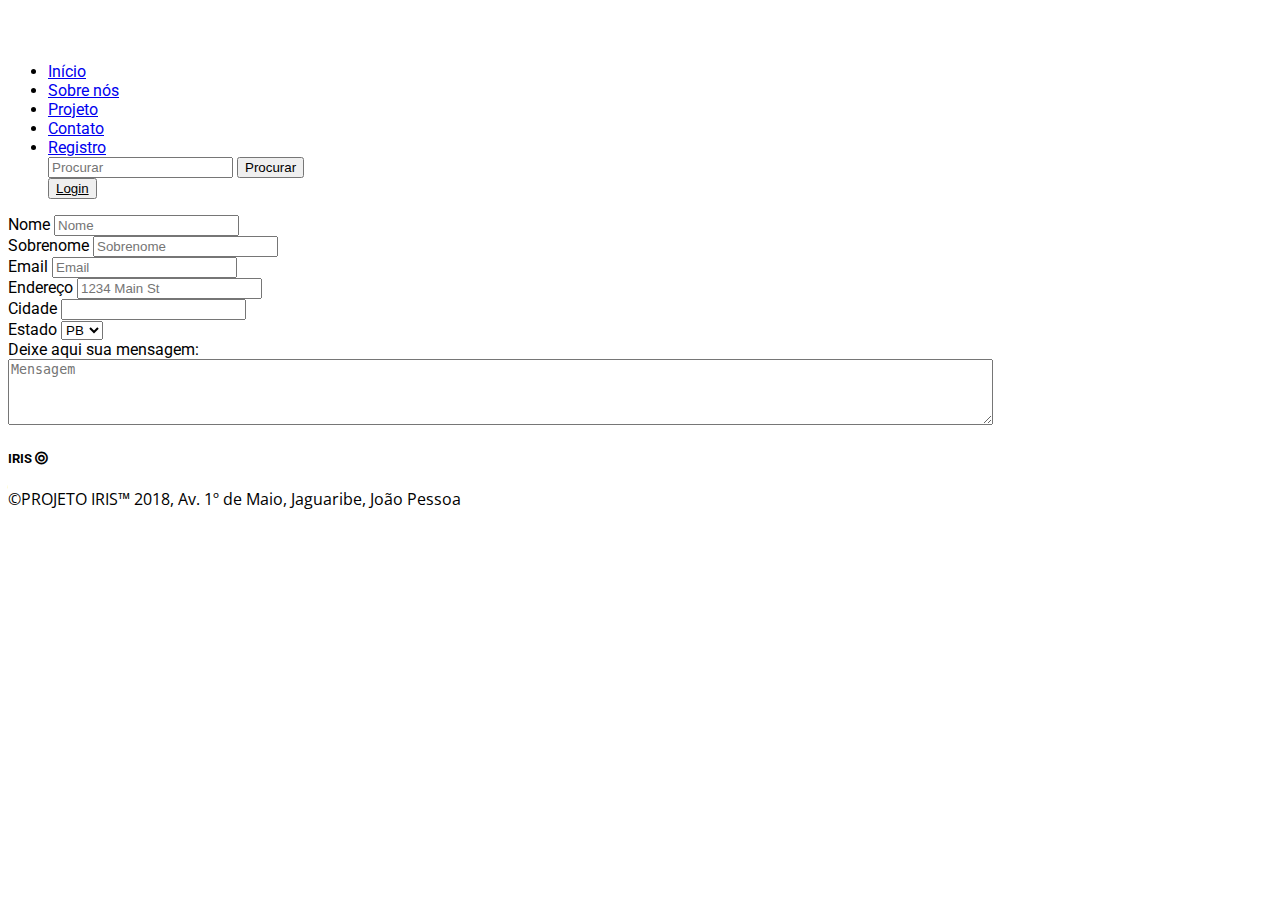
<file: contato.html>
<!doctype html>
<html lang="en">

<head>
    <!-- Required meta tags -->
    <meta charset="utf-8">
    <meta name="viewport" content="width=device-width, initial-scale=1, shrink-to-fit=no">

    <!-- Bootstrap CSS -->
    <link rel="stylesheet" href="https://stackpath.bootstrapcdn.com/bootstrap/4.1.3/css/bootstrap.min.css" integrity="sha384-MCw98/SFnGE8fJT3GXwEOngsV7Zt27NXFoaoApmYm81iuXoPkFOJwJ8ERdknLPMO"
        crossorigin="anonymous">
    <link href="https://fonts.googleapis.com/css?family=Open+Sans:400,700|Roboto:400,700" rel="stylesheet">
    <link href="css/index.css" rel="stylesheet">
    <link rel="stylesheet" href="https://use.fontawesome.com/releases/v5.3.1/css/all.css">
    <title>Entre em Contato - IRIS</title>
</head>

<body>

    <nav class="navbar navbar-expand-md navbar-dark bg-dark">
        <span class="nav-tittle"><strong> <i class="fas fa-bullseye text-success"></i> IRIS </strong> <br>Irrigação
            Residencial</span>
        
        <div class="container mr-0">

            <div class="collapse navbar-collapse" id="navbarSupportedContent">
                <ul class="navbar-nav flex-row ml-md-auto d-none d-md-flex">
                    <li class="nav-item">
                        <a class="nav-link" href="./index.html"><span>Início</span></a>
                    </li>
                    <li class="nav-item">
                        <a class="nav-link" href="./equipe.html"><span>Sobre nós</span></a>
                    </li>
                    <li class="nav-item">
                        <a class="nav-link" href="./projetos.html"><span>Projeto</span></a>
                    </li>
                    <li class="nav-item active">
                        <a class="nav-link" href="./contato.html"><span>Contato</span></a>
                    </li>
                    <li class="nav-item">
                        <a class="nav-link" href="./registro.html"><span>Registro</span></a>
                    </li>
                    <form class="form-inline">
                        <input class="form-control mr-sm-2" type="search" placeholder="Procurar" aria-label="Search">
                        <button class="btn btn-outline-success my-2 my-sm-0" type="submit">Procurar</button>
                    </form>
                    <form class="form-inline ml-2">
                        <button class="btn btn-outline-success my-2 my-sm-0" type="submit" id="btnlogin"><a href="./dashboard.html" style="color:inherit">Login</a> </button>
                   </form>
                </ul>
            </div>

        </div>
    </nav>
    
    <div class="container m-5 bordered">
        <form>

            <div class="form-row">
                <div class="form-group col-md-6">
                    <label for="inputname">Nome</label>
                    <input type="text" class="form-control" id="inputname" placeholder="Nome">
                </div>
                <div class="form-group col-md-6">
                    <label for="inputsobrenome">Sobrenome</label>
                    <input type="password" class="form-control" id="inputsobrenome" placeholder="Sobrenome">
                </div>
            </div>

            <div class="form-row">
                <div class="form-group col-md-6">
                    <label for="inputEmail">Email</label>
                    <input type="email" class="form-control" id="inputEmail" placeholder="Email">
                </div>
            </div>
            <div class="form-group">
                <label for="inputAddress">Endereço</label>
                <input type="text" class="form-control" id="inputAddress" placeholder="1234 Main St">
            </div>

            <div class="form-row">
                <div class="form-group col-md-6">
                    <label for="inputCity">Cidade</label>
                    <input type="text" class="form-control" id="inputCity">
                </div>
                <div class="form-group col-md-4">
                    <label for="inputState">Estado</label>
                    <select id="inputState" class="form-control">
                        <option selected>PB</option>
                        <option>PE</option>
                        <option>RN</option>
                    </select>
                </div>
                <div class="form-row">
                    <div class="form-group col-md-4">
                        <label for="inputmsg">Deixe aqui sua mensagem:</label>
                    </div>
                    <div class="form-group md-4">
                        <textarea name="msg" rows="4" cols="120" id="inputmsg" placeholder="Mensagem"></textarea>
                    </div>
                </div>
            </div>
        </form>
    </div>

    <footer>

        <div class="card text-center bg-dark rounded-0">
            <div class="row-full bg-black p-2">
                <div class="card-header p-2">
                    <h5 class="text-white">IRIS <i class="fas fa-bullseye text-success"></i></h5>
                </div>
                <div class="card-body p-3">
                    <p class="card-text text-white">&copy;PROJETO IRIS&trade; 2018, Av. 1º de Maio, Jaguaribe, João
                        Pessoa </p>
                </div>
            </div>
        </div>
        </div>
    </footer>

    <!-- Optional JavaScript -->
    <!-- jQuery first, then Popper.js, then Bootstrap JS -->
    <script src="https://code.jquery.com/jquery-3.3.1.slim.min.js" integrity="sha384-q8i/X+965DzO0rT7abK41JStQIAqVgRVzpbzo5smXKp4YfRvH+8abtTE1Pi6jizo"
        crossorigin="anonymous"></script>
    <script src="https://cdnjs.cloudflare.com/ajax/libs/popper.js/1.14.3/umd/popper.min.js" integrity="sha384-ZMP7rVo3mIykV+2+9J3UJ46jBk0WLaUAdn689aCwoqbBJiSnjAK/l8WvCWPIPm49"
        crossorigin="anonymous"></script>
    <script src="https://stackpath.bootstrapcdn.com/bootstrap/4.1.3/js/bootstrap.min.js" integrity="sha384-ChfqqxuZUCnJSK3+MXmPNIyE6ZbWh2IMqE241rYiqJxyMiZ6OW/JmZQ5stwEULTy"
        crossorigin="anonymous"></script>
</body>

</html>
</file>
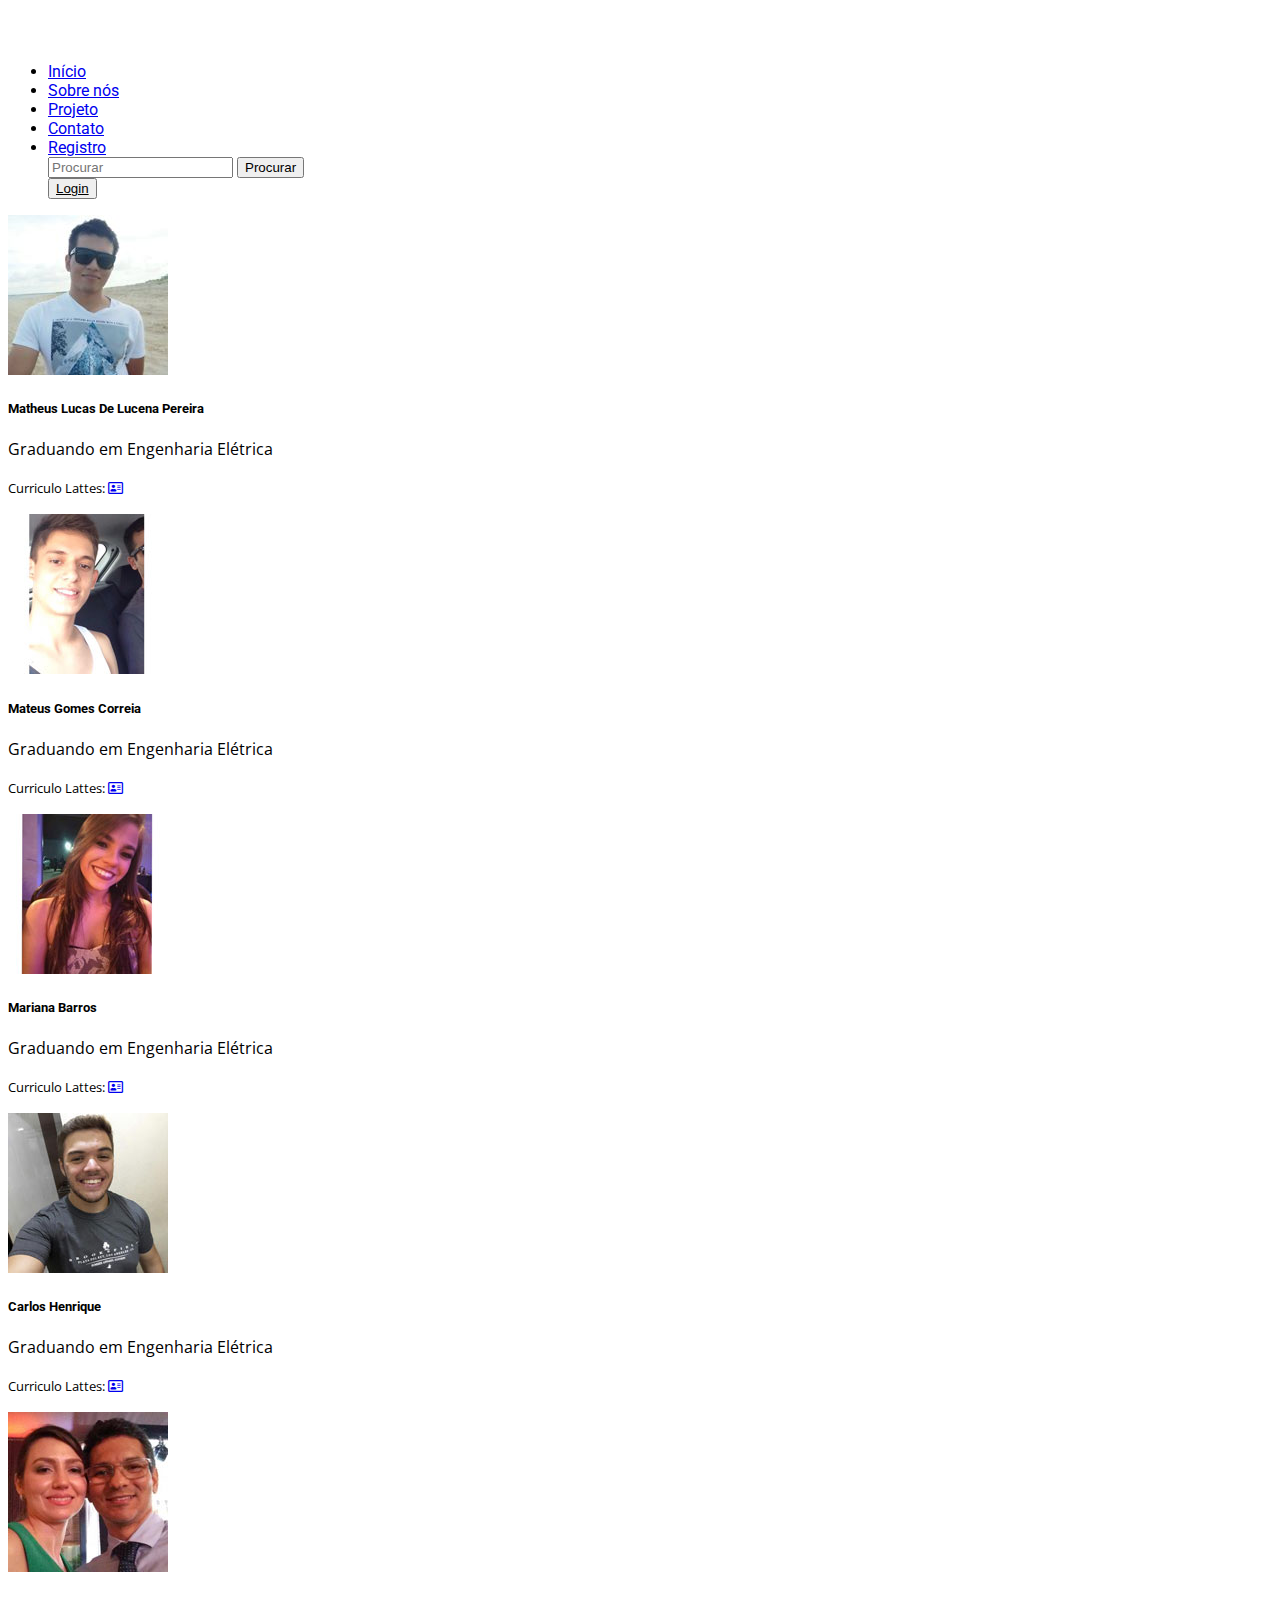
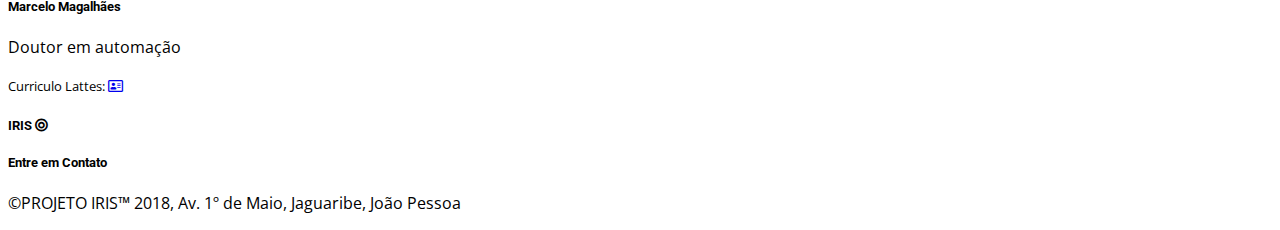
<file: equipe.html>
<!doctype html>
<html lang="en">

<head>
  <!-- Required meta tags -->
  <meta charset="utf-8">
  <meta name="viewport" content="width=device-width, initial-scale=1, shrink-to-fit=no">

  <!-- Bootstrap CSS -->
  <link rel="stylesheet" href="https://stackpath.bootstrapcdn.com/bootstrap/4.1.3/css/bootstrap.min.css" integrity="sha384-MCw98/SFnGE8fJT3GXwEOngsV7Zt27NXFoaoApmYm81iuXoPkFOJwJ8ERdknLPMO"
    crossorigin="anonymous">
  <link href="https://fonts.googleapis.com/css?family=Open+Sans:400,700|Roboto:400,700" rel="stylesheet">
  <link href="css/index.css" rel="stylesheet">
  <link rel="stylesheet" href="https://use.fontawesome.com/releases/v5.3.1/css/all.css">
  <title>IRIS</title>
</head>

<body>

  <nav class="navbar navbar-expand-md navbar-dark bg-dark">

    <span class="nav-tittle"><strong> <i class="fas fa-bullseye text-success"></i> IRIS </strong> <br>Irrigação
      Residencial</span>
  

    <div class="container mr-0">

      <div class="collapse navbar-collapse" id="navbarSupportedContent">
        <ul class="navbar-nav flex-row ml-md-auto d-none d-md-flex">
          <li class="nav-item">
            <a class="nav-link" href="./index.html"><span>Início</span></a>
          </li>
          <li class="nav-item active">
            <a class="nav-link" href="./equipe.html"><span>Sobre nós</span></a>
          </li>
          <li class="nav-item">
            <a class="nav-link" href="./projetos.html"><span>Projeto</span></a>
          </li>
          <li class="nav-item">
            <a class="nav-link" href="./contato.html"><span>Contato</span></a>
          </li>
          <li class="nav-item">
              <a class="nav-link" href="./registro.html"><span>Registro</span></a>
            </li>
          <form class="form-inline">
            <input class="form-control mr-sm-2" type="search" placeholder="Procurar" aria-label="Search">
            <button class="btn btn-outline-success my-2 my-sm-0" type="submit">Procurar</button>
          </form>
          <form class="form-inline ml-2">
            <button class="btn btn-outline-success my-2 my-sm-0" type="submit" id="btnlogin"><a href="./dashboard.html" style="color:inherit">Login</a> </button>
       </form>
        </ul>
      </div>

    </div>
  </nav>

  <div class="container m-5 justify-content-center">
    <div class="card-deck text-white text-center">
      <div class="card rounded border-success">
        <img class="card-img-top-thumbnail border" src="./img/matheus.jpg" alt="Matheus Lucas">
        <div class="card-body bg-primary">
          <h5 class="card-title">Matheus Lucas De Lucena Pereira</h5>
          <p class="card-text">Graduando em Engenharia Elétrica</p>
          <p class="card-text"><small class="text-white">Curriculo Lattes: <a class="link text-white" href="http://lattes.cnpq.br/7078704621012151" target="blank"><i class="far fa-address-card"></i>
          </a></small></p>
        </div>
      </div>
      <div class="card rounded border-success">
        <img class="card-img-top-thumbnail border" src="./img/gomes.jpg" alt="Mateus Gomes">
        <div class="card-body bg-primary">
          <h5 class="card-title">Mateus Gomes Correia</h5>
          <p class="card-text">Graduando em Engenharia Elétrica</p>
          <p class="card-text"><small class="text-white">Curriculo Lattes: <a class="link text-white" href="http://lattes.cnpq.br/7078704621012151" target="blank"><i class="far fa-address-card"></i>
          </a></small></p>
        </div>
      </div>
      <div class="card rounded border-success">
        <img class="card-img-top-thumbnail border" src="./img/mariana.jpg" alt="Mariana Barros">
        <div class="card-body bg-primary">
          <h5 class="card-title">Mariana Barros</h5>
          <p class="card-text">Graduando em Engenharia Elétrica</p>
          <p class="card-text"><small class="text-white">Curriculo Lattes: <a class="link text-white" href="http://lattes.cnpq.br/7078704621012151" target="blank"><i class="far fa-address-card"></i>
          </a></small></p>
        </div>
      </div>
      <div class="card rounded border-success">
        <img class="card-img-top-thumbnail border" src="./img/henrique.jpg" alt="Carlos Henrique">
        <div class="card-body bg-primary">
          <h5 class="card-title">Carlos Henrique</h5>
          <p class="card-text">Graduando em Engenharia Elétrica</p>
          <p class="card-text"><small class="text-white">Curriculo Lattes: <a class="link text-white" href="http://lattes.cnpq.br/7078704621012151" target="blank"><i class="far fa-address-card"></i>
          </a></small></p>
        </div>
      </div>
      <div class="card rounded border-success">
        <img class="card-img-top-thumbnail border" src="./img/marcelo.jpg" alt="Marcelo Magalhães">
        <div class="card-body bg-primary">
          <h5 class="card-title">Marcelo Magalhães</h5>
          <p class="card-text">Doutor em automação</p>
          <p class="card-text"><small class="text-white">Curriculo Lattes: <a class="link text-white" href="http://lattes.cnpq.br/7078704621012151" target="blank"><i class="far fa-address-card"></i>
          </a></small></p>
        </div>
      </div>
    </div>
  </div>
  <footer>

    <div class="card text-center bg-dark rounded-0">
      <div class="row-full bg-black p-2">
        <div class="card-header p-2">
          <h5 class="text-white">IRIS <i class="fas fa-bullseye text-success"></i></h5>
        </div>

        <div class="card-body p-3">
          <div class="row-full p-2">
            <h5 class="text-white btn btn-outline-success my-2 my-sm-0">Entre em Contato</h5>
          </div>
          <p class="card-text text-white">&copy;PROJETO IRIS&trade; 2018, Av. 1º de Maio, Jaguaribe, João Pessoa </p>
        </div>
      </div>
    </div>
    </div>
  </footer>

  <!-- Optional JavaScript -->
  <!-- jQuery first, then Popper.js, then Bootstrap JS -->
  <script src="https://code.jquery.com/jquery-3.3.1.slim.min.js" integrity="sha384-q8i/X+965DzO0rT7abK41JStQIAqVgRVzpbzo5smXKp4YfRvH+8abtTE1Pi6jizo"
    crossorigin="anonymous"></script>
  <script src="https://cdnjs.cloudflare.com/ajax/libs/popper.js/1.14.3/umd/popper.min.js" integrity="sha384-ZMP7rVo3mIykV+2+9J3UJ46jBk0WLaUAdn689aCwoqbBJiSnjAK/l8WvCWPIPm49"
    crossorigin="anonymous"></script>
  <script src="https://stackpath.bootstrapcdn.com/bootstrap/4.1.3/js/bootstrap.min.js" integrity="sha384-ChfqqxuZUCnJSK3+MXmPNIyE6ZbWh2IMqE241rYiqJxyMiZ6OW/JmZQ5stwEULTy"
    crossorigin="anonymous"></script>
</body>

</html>
</file>
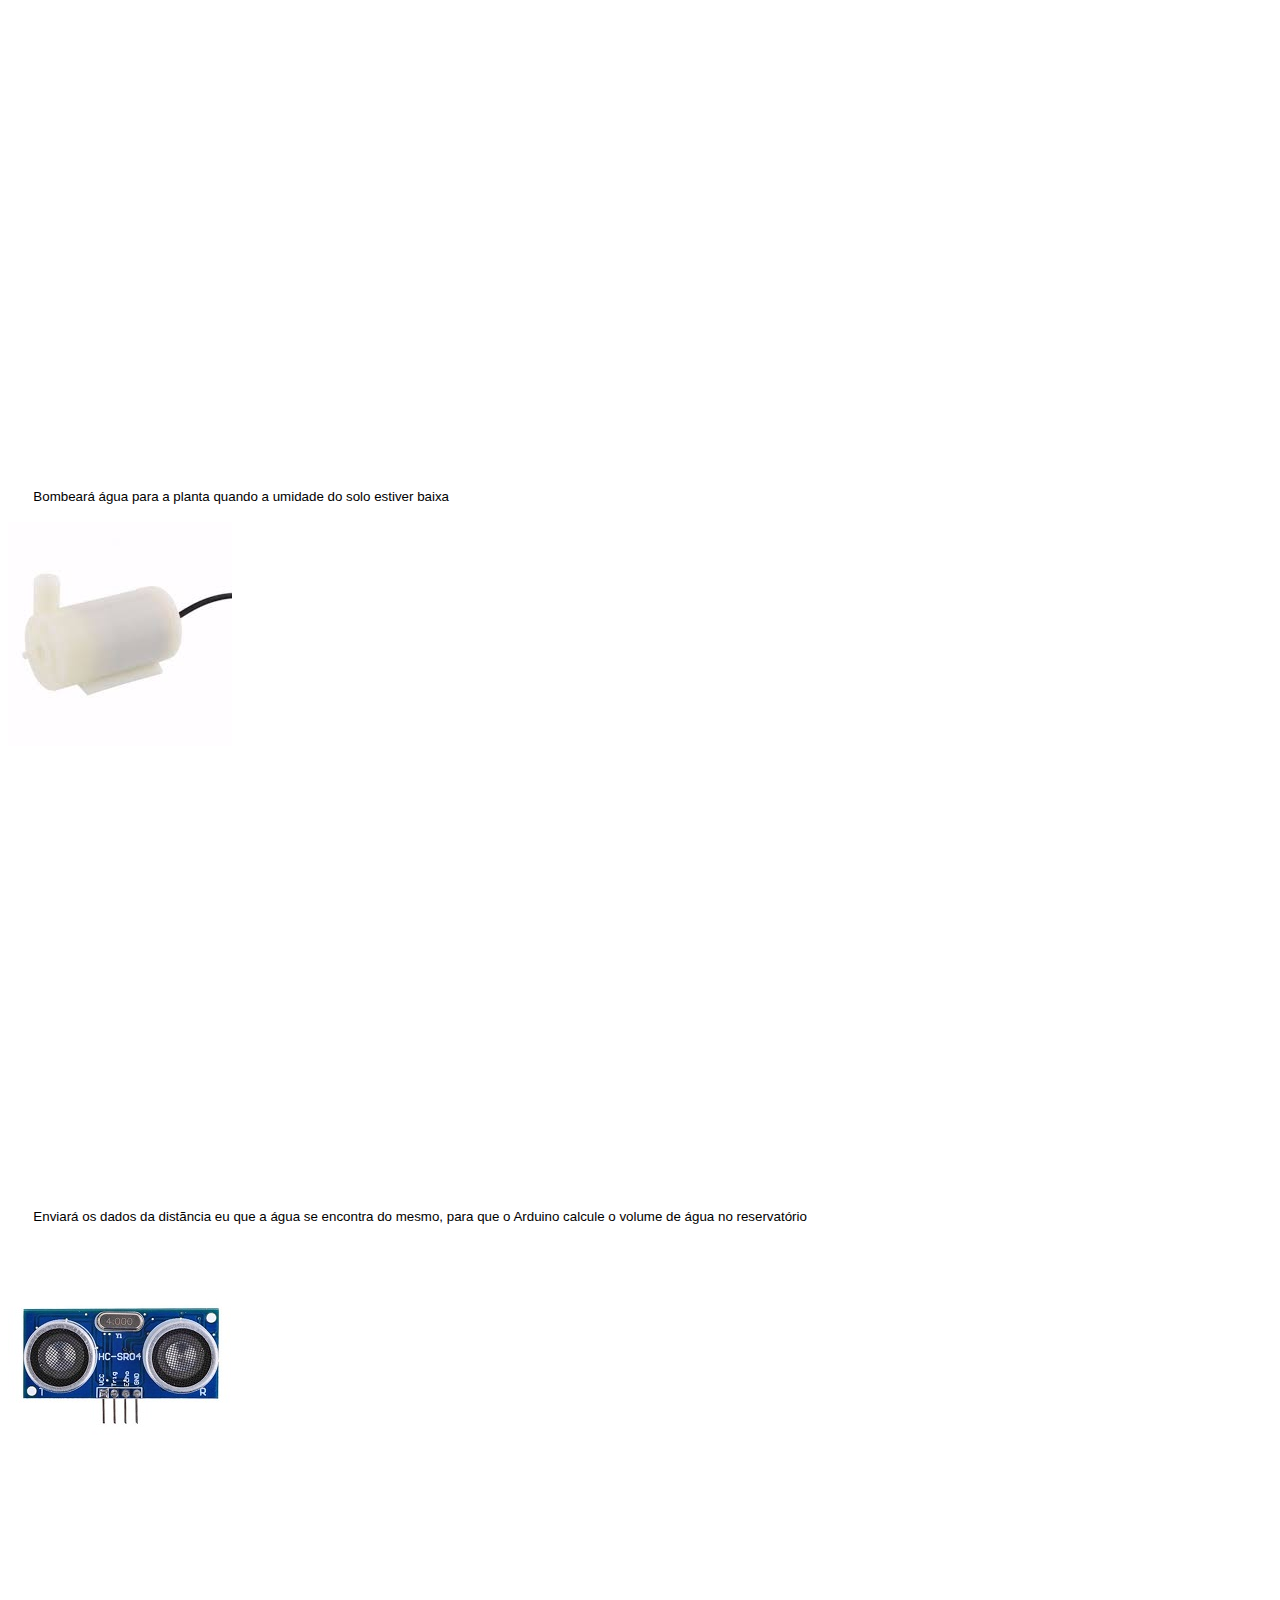
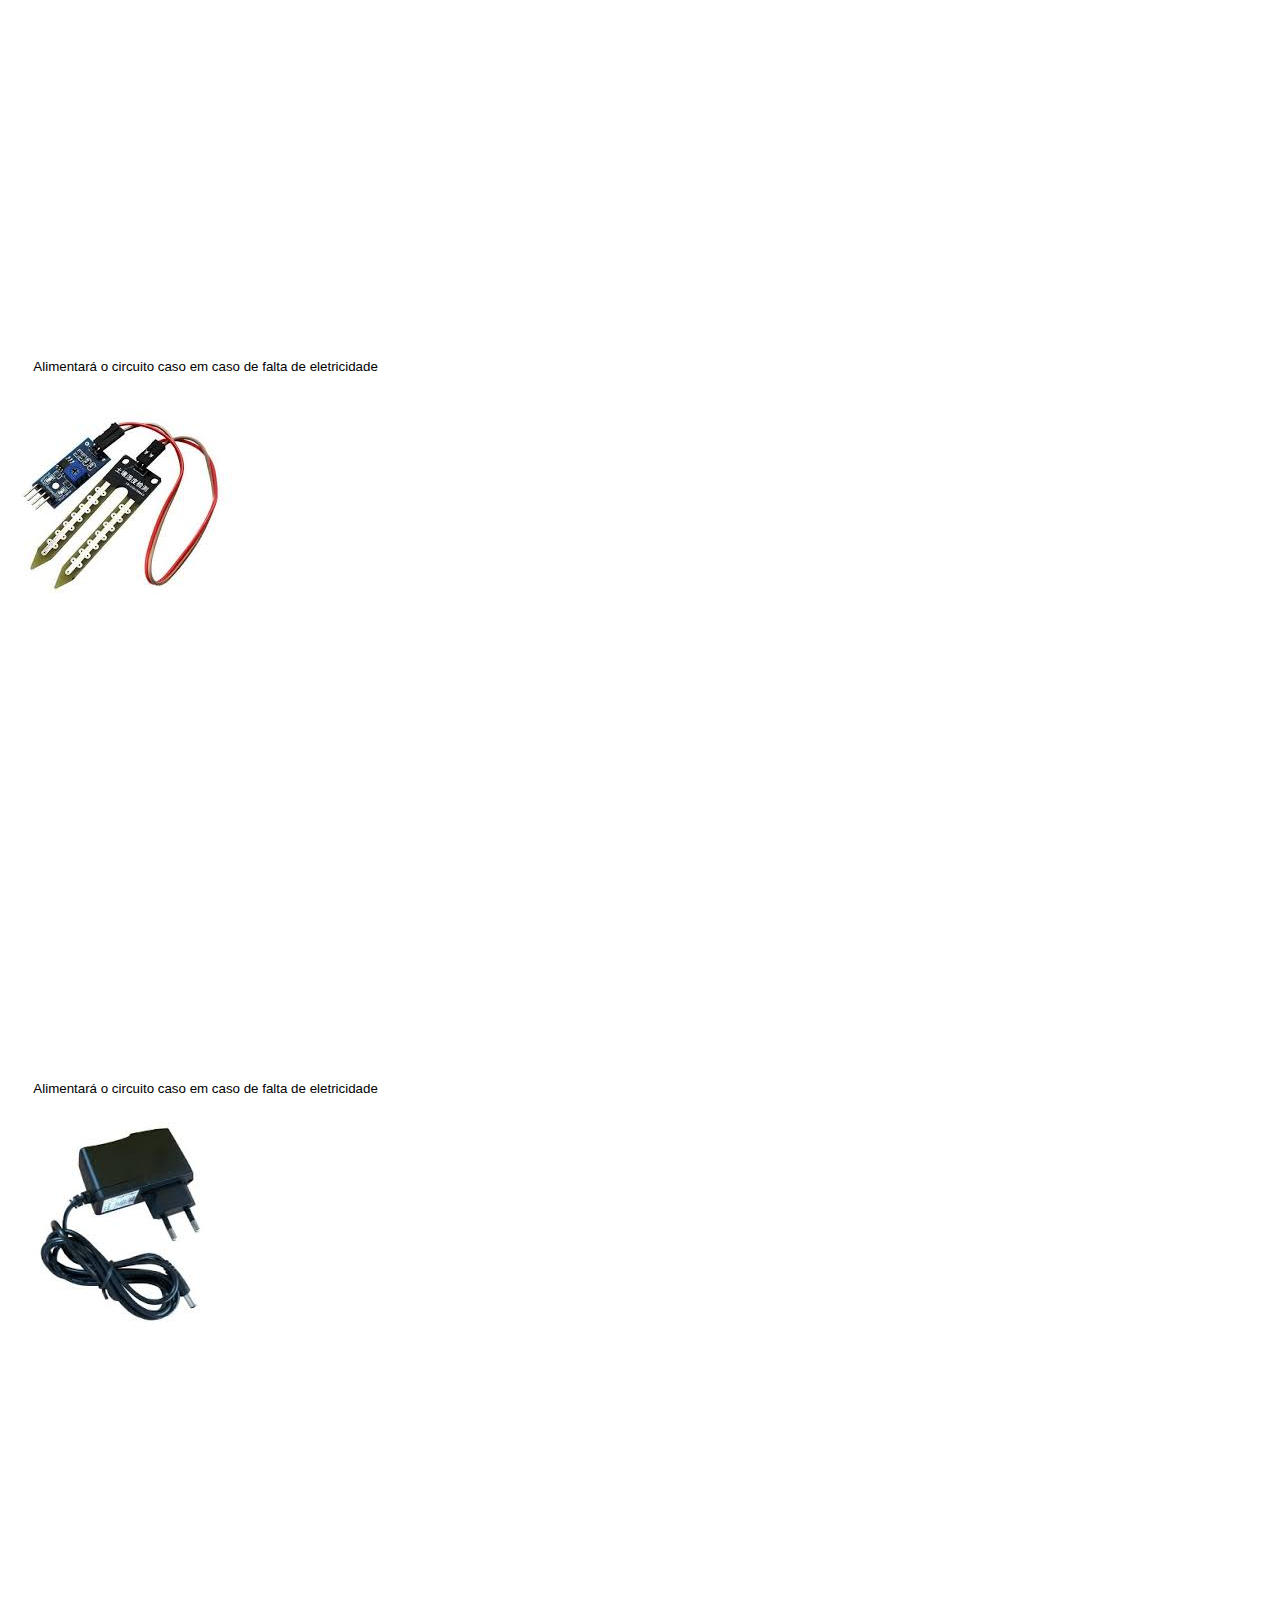
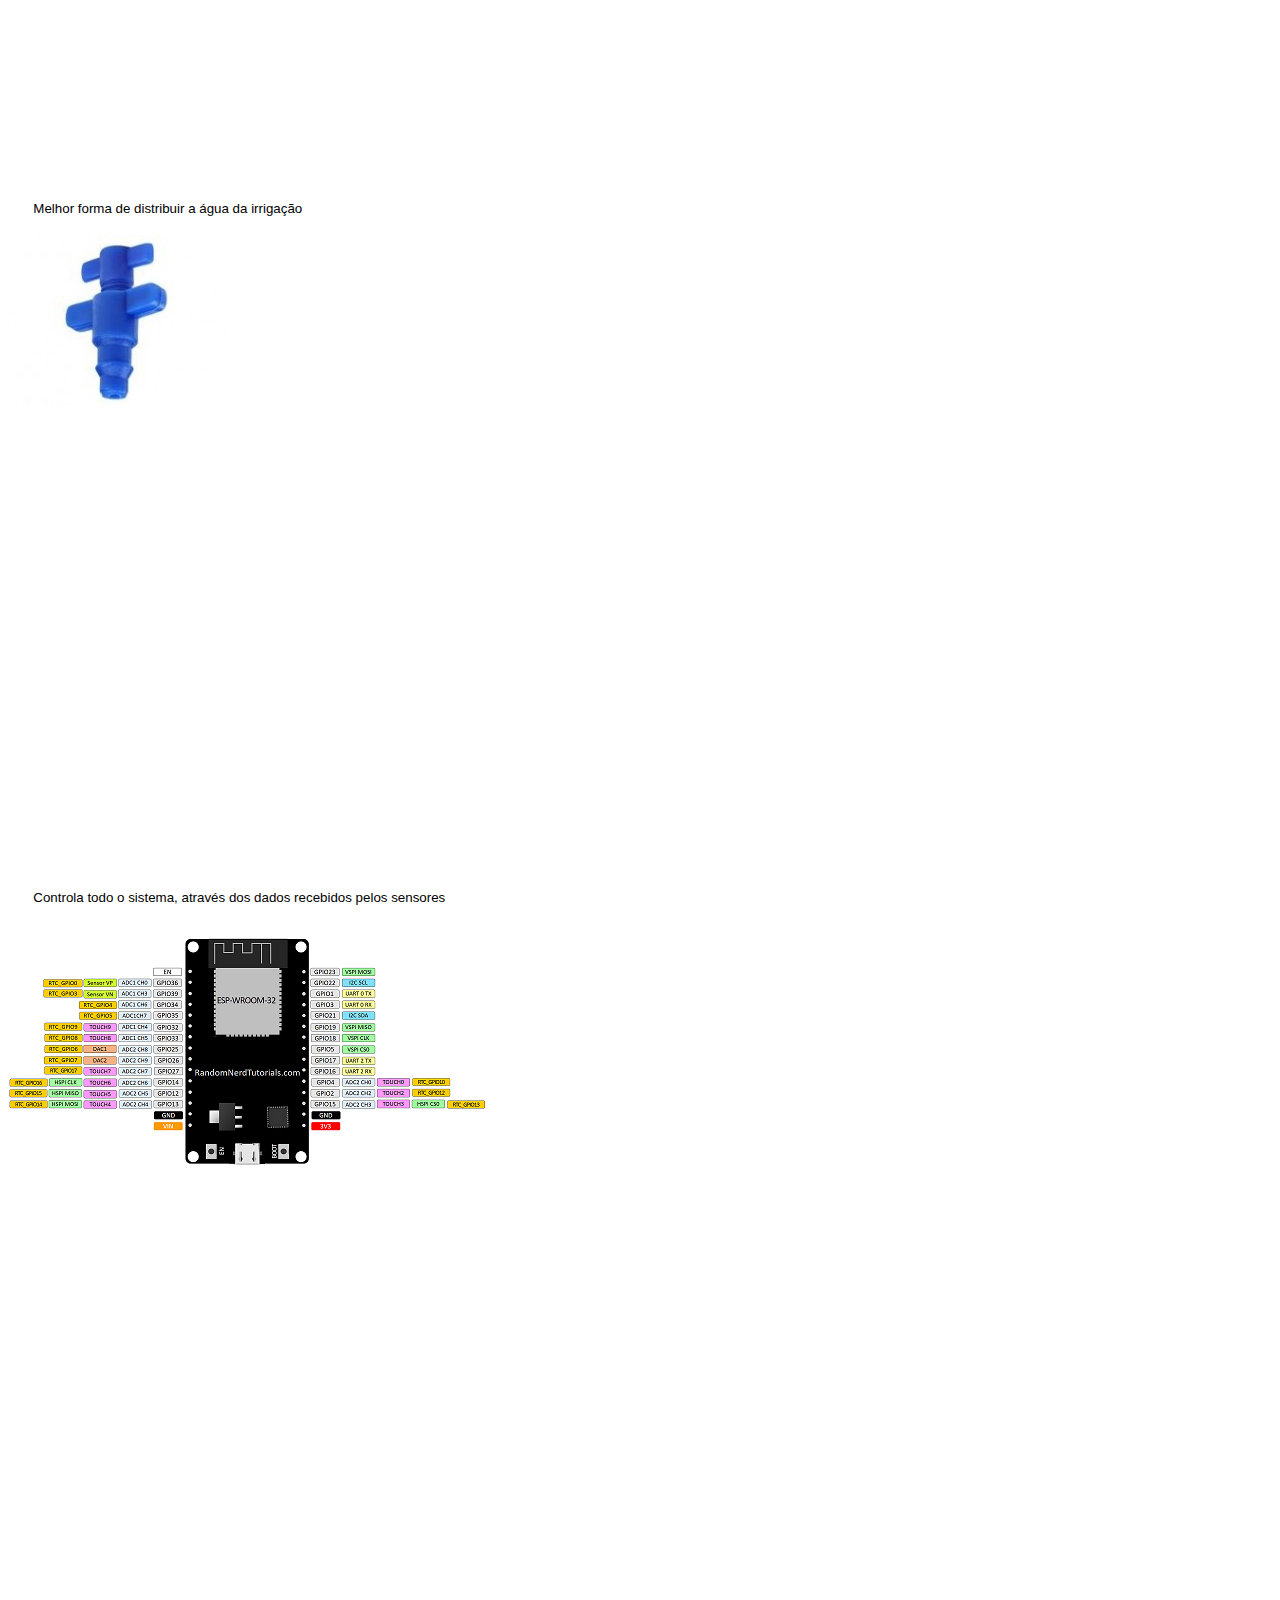
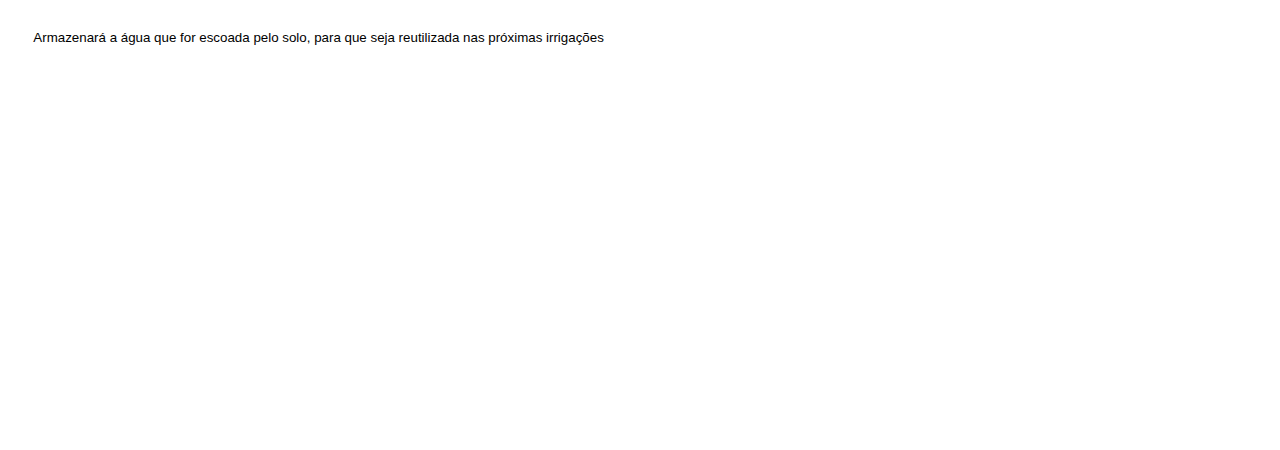
<file: hardware.html>
<!DOCTYPE html>
<html lang="pt br">
<head>
<meta charset="UTF-8"/>
<link rel="stylesheet" href="https://stackpath.bootstrapcdn.com/bootstrap/4.1.3/css/bootstrap.min.css" integrity="sha384-MCw98/SFnGE8fJT3GXwEOngsV7Zt27NXFoaoApmYm81iuXoPkFOJwJ8ERdknLPMO"
crossorigin="anonymous">
<link href="css/dashboard.css" rel="stylesheet">
<title>Informações sobre Google Glass</title>

<style>
body {
	font-family: Arial;
	font-size: 10pt;
	overflow: hidden;
}
p{
	text-align: justify;
	text-indent: 20px;
	padding:4pt;
}
article h1{
	font-size: 20pt;
	color: #ffffff;
	padding:5px;
	margin:0px;
	font-weight: bold;
}
article h2{
	font-size: 13pt;
	margin:0px;
	color: white;
	font-weight: bold;
}
article{
	margin-bottom: 400px;
}
img.img-dir{
	display: block;
	float: right;
	margin-left: 5px;
}

</style>
</head>

<body>
<article id="topo pr-4" ><header class="bg-dark text-center rounded"><h2>Clique sobre os componentes para obter informações
</h2></header>

</article>

<article class="text-center" id="bomba">
<header  class="bg-dark rounded">
<h1>Bomba 5V</h1>
</header>
<p>Bombeará água para a planta quando a umidade do solo estiver baixa</p>
<img src="img/bomba.jpg" alt="Bomba de Água 5v "/>
</article>

<article class="text-center" id="ultrassonico">
<header class="bg-dark text-center rounded">
<h1>Sensor Ultrassônico HC-SR04</h1>
</header>
<p>Enviará os dados da distãncia eu que a água se encontra do mesmo, para que o Arduino calcule o volume de água no reservatório</p>
<img src="img/ultrassonico.jpg"alt="Sensor Ultrassônico">
</article>

<article class="text-center" id="sensorumidade">
		<header class="bg-dark text-center rounded">
				<h1>Sensor de Umidade do Solo <br> Higrômetro - 9SS19</h1>
				</header>
				<p>Alimentará o circuito caso em caso de falta de eletricidade</p>
				<img src="img/sensorumidade.jpg" alt="Sensor de Umidade "/>
				</article>
</article>

<article class="text-center" id="fonte">
<header class="bg-dark text-center rounded">
<h1>Fonte de Alimentação do Auxilar</h1>
</header>
<p>Alimentará o circuito caso em caso de falta de eletricidade</p>
<img src="img/fonte.jpg"alt="Fonte de 1 Ampére">
</article>

<article class="text-center" id="gotejador">
<header class="bg-dark text-center rounded">
<h1>Gotejador</h1>
</header>
<p>Melhor forma de distribuir a água da irrigação</p>
<img src="img/gotejador.jpg"alt="Gotejador">
</article>

<article  class="text-center" id="arduino">
<header class="bg-dark text-center rounded">
<h1>ESP 32</h1>
<h2>O Cerébro</h2>
</header>
<p>Controla todo o sistema, através dos dados recebidos pelos sensores</p>
<img src="img/ESP32.png">
</article>

<article class="text-center" id="reservatorio">
<header class="bg-dark text-center rounded">
<h1>Reservatório de Água</h1>
</header>
<p>Armazenará a água que for escoada pelo solo, para que seja reutilizada nas próximas irrigações</p>
</article>
</body>
</html>
</file>
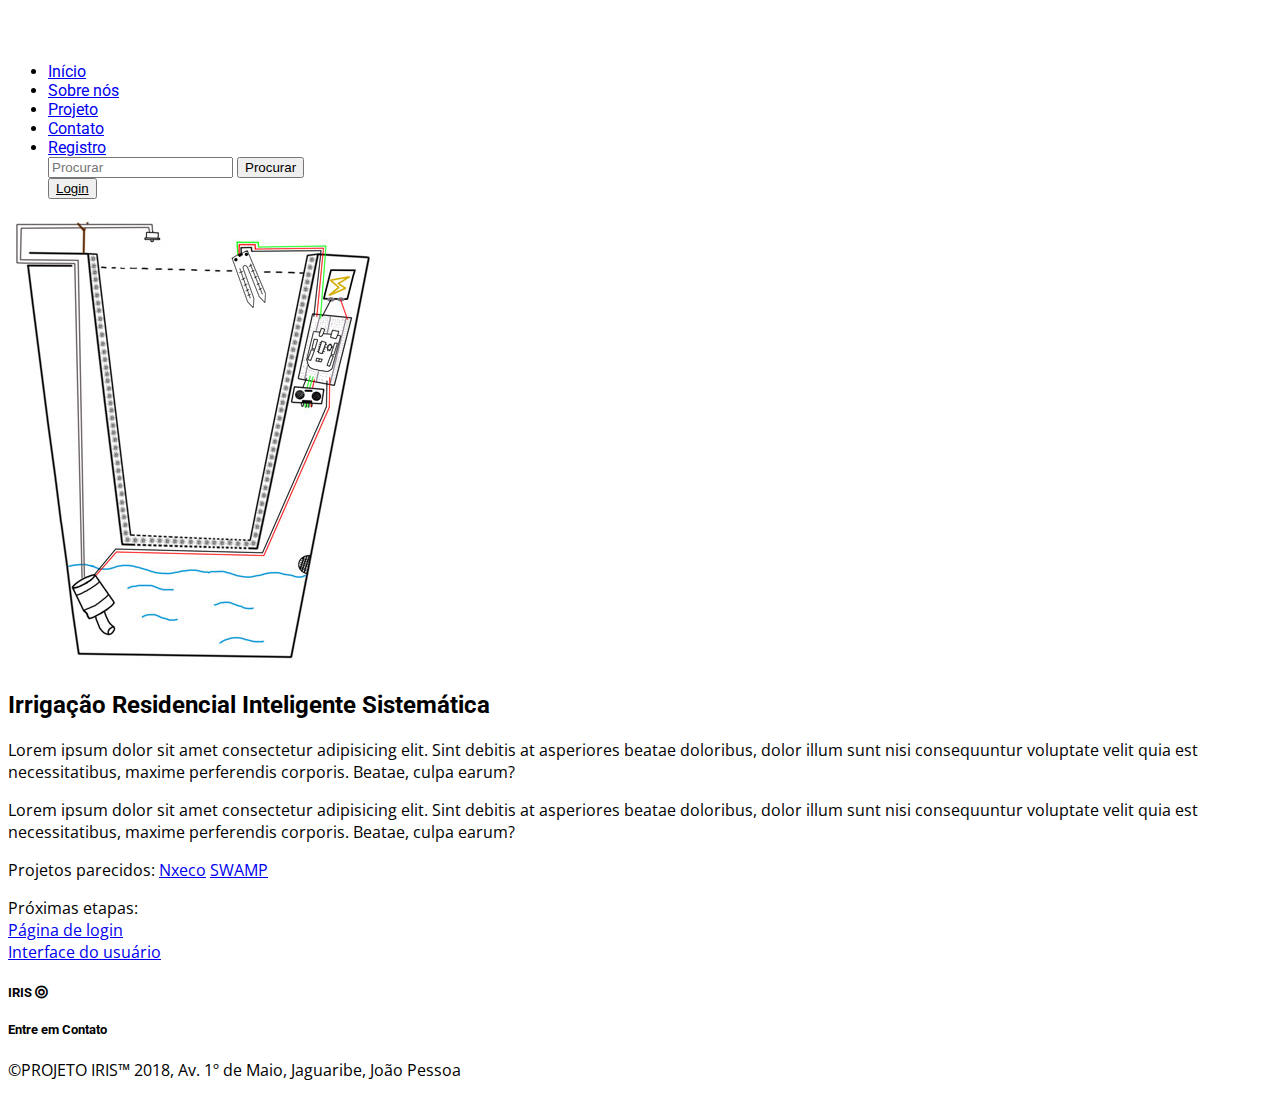
<file: projetos.html>
<!doctype html>
<html lang="en">

<head>
  <!-- Required meta tags -->
  <meta charset="utf-8">
  <meta name="viewport" content="width=device-width, initial-scale=1, shrink-to-fit=no">

  <!-- Bootstrap CSS -->
  <link rel="stylesheet" href="https://stackpath.bootstrapcdn.com/bootstrap/4.1.3/css/bootstrap.min.css" integrity="sha384-MCw98/SFnGE8fJT3GXwEOngsV7Zt27NXFoaoApmYm81iuXoPkFOJwJ8ERdknLPMO"
    crossorigin="anonymous">
  <link href="https://fonts.googleapis.com/css?family=Open+Sans:400,700|Roboto:400,700" rel="stylesheet">
  <link href="css/index.css" rel="stylesheet">
  <link rel="stylesheet" href="https://use.fontawesome.com/releases/v5.3.1/css/all.css">
  <title>IRIS</title>
</head>

<body>

  <nav class="navbar navbar-expand-md navbar-dark bg-dark">

    <span class="nav-tittle"><strong> <i class="fas fa-bullseye text-success"></i> IRIS </strong> <br>Irrigação
      Residencial</span>
   

    <div class="container mr-0">

      <div class="collapse navbar-collapse" id="navbarSupportedContent">
        <ul class="navbar-nav flex-row ml-md-auto d-none d-md-flex">
          <li class="nav-item">
            <a class="nav-link" href="./index.html"><span>Início</span></a>
          </li>
          <li class="nav-item">
            <a class="nav-link" href="./equipe.html"><span>Sobre nós</span></a>
          </li>
          <li class="nav-item active">
            <a class="nav-link" href="./projetos.html"><span>Projeto</span></a>
          </li>
          <li class="nav-item">
            <a class="nav-link" href="./contato.html"><span>Contato</span></a>
          </li>
          <li class="nav-item">
            <a class="nav-link" href="./registro.html"><span>Registro</span></a>
          </li>
          <form class="form-inline">
            <input class="form-control mr-sm-2" type="search" placeholder="Procurar" aria-label="Search">
            <button class="btn btn-outline-success my-2 my-sm-0" type="submit">Procurar</button>
          </form>
          <form class="form-inline ml-2">
            <button class="btn btn-outline-success my-2 my-sm-0" type="submit" id="btnlogin"><a href="./dashboard.html" style="color:inherit">Login</a> </button>
       </form>
        </ul>
      </div>

    </div>
  </nav>

  <div class="padding border border-dark">
    <div class="container">
      <div class="row">
        <div class="col-sm-6">
          <img src=".\img\IRIS.jpg" alt="Planta do protótipo IRIS">
        </div>
        <div class="col-sm-6 text-center">
          <h2>Irrigação Residencial Inteligente Sistemática</h2>
          <p class="lead">
            Lorem ipsum dolor sit amet consectetur adipisicing elit. Sint debitis at asperiores beatae doloribus, dolor
            illum sunt nisi consequuntur voluptate velit quia est necessitatibus, maxime perferendis corporis. Beatae,
            culpa earum?
          </p>
          <p class="lead">
            Lorem ipsum dolor sit amet consectetur adipisicing elit. Sint debitis at asperiores beatae doloribus, dolor
            illum sunt nisi consequuntur voluptate velit quia est necessitatibus, maxime perferendis corporis. Beatae,
            culpa earum?
          </p>
          <p>
            Projetos parecidos:
            <a target="blank" href="http://www.nxeco.com">Nxeco</a>
            <a target="blank" href="http://swamp-project.org">SWAMP</a>
          </p>
          <p>
            Próximas etapas:
            <br/> 
            <a target="blank" href="https://getbootstrap.com/docs/4.1/examples/sign-in/">Página de login</a>  
            <br/>   
            <a target="blank" href="https://themes.getbootstrap.com/product/appstack-responsive-admin-template/">Interface do usuário</a>
          </p>
        </div>
      </div>
    </div>
  </div>


  <footer>

    <div class="card text-center bg-dark rounded-0">
      <div class="row-full bg-black p-2">
        <div class="card-header p-2">
          <h5 class="text-white">IRIS <i class="fas fa-bullseye text-success"></i></h5>
        </div>

        <div class="card-body p-3">
          <div class="row-full p-2">
            <h5 class="text-white btn btn-outline-success my-2 my-sm-0">Entre em Contato</h5>
          </div>
          <p class="card-text text-white">&copy;PROJETO IRIS&trade; 2018, Av. 1º de Maio, Jaguaribe, João Pessoa </p>
        </div>
      </div>
    </div>
    </div>
  </footer>

  <!-- Optional JavaScript -->
  <!-- jQuery first, then Popper.js, then Bootstrap JS -->
  <script src="https://code.jquery.com/jquery-3.3.1.slim.min.js" integrity="sha384-q8i/X+965DzO0rT7abK41JStQIAqVgRVzpbzo5smXKp4YfRvH+8abtTE1Pi6jizo"
    crossorigin="anonymous"></script>
  <script src="https://cdnjs.cloudflare.com/ajax/libs/popper.js/1.14.3/umd/popper.min.js" integrity="sha384-ZMP7rVo3mIykV+2+9J3UJ46jBk0WLaUAdn689aCwoqbBJiSnjAK/l8WvCWPIPm49"
    crossorigin="anonymous"></script>
  <script src="https://stackpath.bootstrapcdn.com/bootstrap/4.1.3/js/bootstrap.min.js" integrity="sha384-ChfqqxuZUCnJSK3+MXmPNIyE6ZbWh2IMqE241rYiqJxyMiZ6OW/JmZQ5stwEULTy"
    crossorigin="anonymous"></script>
</body>

</html>
</file>
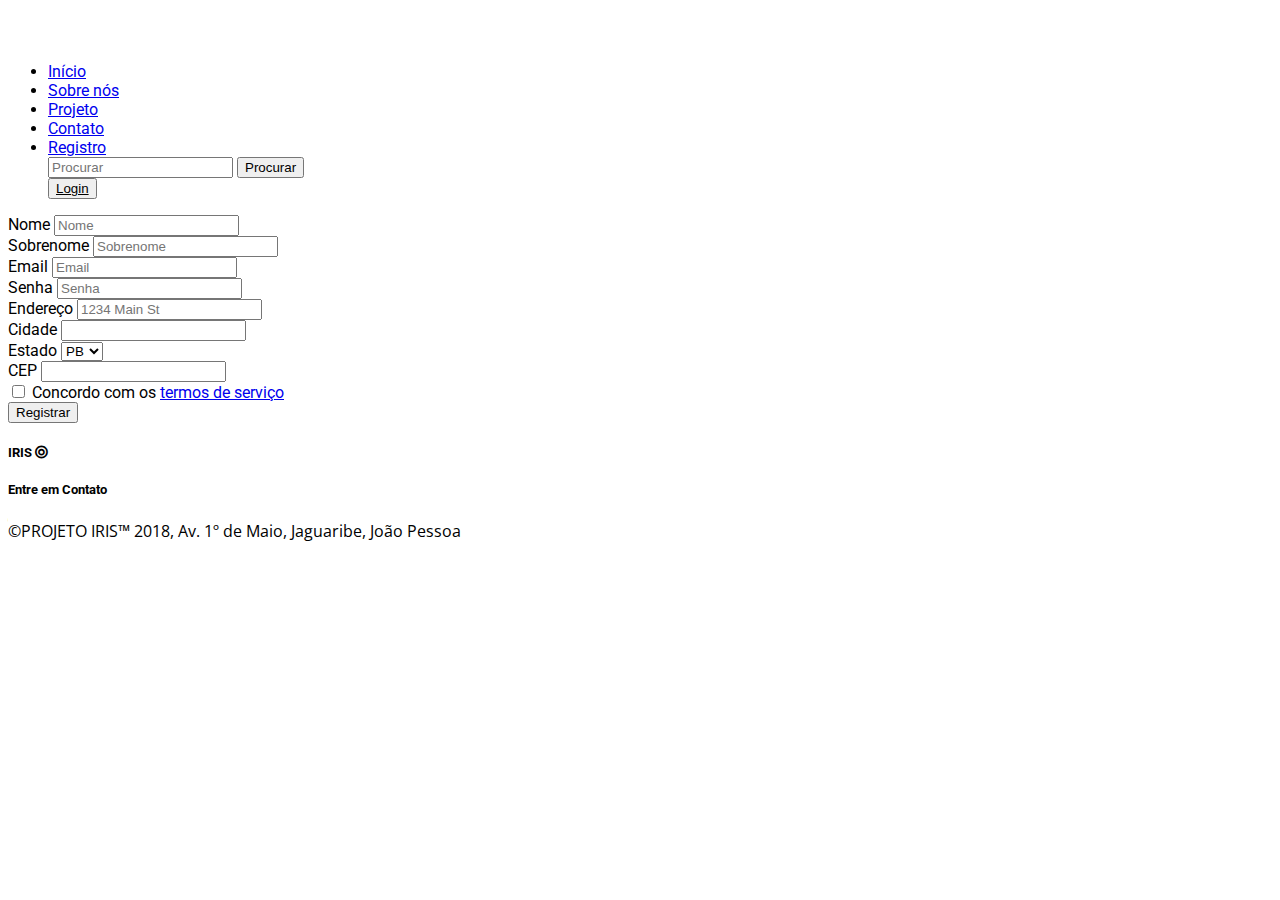
<file: registro.html>
<!doctype html>
<html lang="en">

<head>
    <!-- Required meta tags -->
    <meta charset="utf-8">
    <meta name="viewport" content="width=device-width, initial-scale=1, shrink-to-fit=no">

    <!-- Bootstrap CSS -->
    <link rel="stylesheet" href="https://stackpath.bootstrapcdn.com/bootstrap/4.1.3/css/bootstrap.min.css" integrity="sha384-MCw98/SFnGE8fJT3GXwEOngsV7Zt27NXFoaoApmYm81iuXoPkFOJwJ8ERdknLPMO"
        crossorigin="anonymous">
    <link href="https://fonts.googleapis.com/css?family=Open+Sans:400,700|Roboto:400,700" rel="stylesheet">
    <link href="css/index.css" rel="stylesheet">
    <link rel="stylesheet" href="https://use.fontawesome.com/releases/v5.3.1/css/all.css">
    <title>IRIS</title>
</head>


<nav class="navbar navbar-expand-md navbar-dark bg-dark">

    <span class="nav-tittle"><strong> <i class="fas fa-bullseye text-success"></i> IRIS </strong> <br>Irrigação
        Residencial</span>
   

    <div class="container mr-0">

        <div class="collapse navbar-collapse" id="navbarSupportedContent">
            <ul class="navbar-nav flex-row ml-md-auto d-none d-md-flex">
                <li class="nav-item">
                    <a class="nav-link" href="./index.html"><span>Início</span></a>
                </li>
                <li class="nav-item">
                    <a class="nav-link" href="./equipe.html"><span>Sobre nós</span></a>
                </li>
                <li class="nav-item">
                    <a class="nav-link" href="./projetos.html"><span>Projeto</span></a>
                </li>
                <li class="nav-item">
                    <a class="nav-link" href="./contato.html"><span>Contato</span></a>
                </li>
                <li class="nav-item active">
                        <a class="nav-link" href="./registro.html"><span>Registro</span></a>
                </li>
                <form class="form-inline">
                    <input class="form-control mr-sm-2" type="search" placeholder="Procurar" aria-label="Search">
                    <button class="btn btn-outline-success my-2 my-sm-0" type="submit">Procurar</button>
                </form>
                <form class="form-inline ml-2">
                    <button class="btn btn-outline-success my-2 my-sm-0" type="submit" id="btnlogin"><a href="./dashboard.html" style="color:inherit">Login</a> </button>
               </form>
            </ul>
        </div>

    </div>
</nav>

<div class="container m-5 bordered">
    <form>

        <div class="form-row">
            <div class="form-group col-md-6">
                <label for="inputname">Nome</label>
                <input type="text" class="form-control" id="inputname" placeholder="Nome">
            </div>
            <div class="form-group col-md-6">
                <label for="inputsobrenome">Sobrenome</label>
                <input type="password" class="form-control" id="inputsobrenome" placeholder="Sobrenome">
            </div>
        </div>

        <div class="form-row">
                <div class="form-group col-md-6">
            <label for="inputEmail">Email</label>
            <input type="email" class="form-control" id="inputEmail" placeholder="Email">
            </div>
        </div>

        <div class="form-row">
            <div class="form-group col-md-6">
            <label for="inputPassword">Senha</label>
            <input type="password" class="form-control" id="inputPassword" placeholder="Senha">
        </div>
        </div>

        <div class="form-group">
            <label for="inputAddress">Endereço</label>
            <input type="text" class="form-control" id="inputAddress" placeholder="1234 Main St">
        </div>

        <div class="form-row">
            <div class="form-group col-md-6">
                <label for="inputCity">Cidade</label>
                <input type="text" class="form-control" id="inputCity">
            </div>
            <div class="form-group col-md-4">
                <label for="inputState">Estado</label>
                <select id="inputState" class="form-control">
                    <option selected>PB</option>
                    <option>PE</option>
                    <option>RN</option>
                </select>
            </div>
            <div class="form-group col-md-2">
                <label for="inputcep">CEP</label>
                <input type="text" class="form-control" id="inputcep">
            </div>
        </div>
        <div class="form-group">
            <div class="form-check">
                <input class="form-check-input" type="checkbox" id="gridCheck">
                <label class="form-check-label" for="gridCheck">
                    Concordo com os <a href="#">termos de serviço</a>
                </label>
            </div>
        </div>
        <button type="submit" class="btn btn-primary">Registrar</button>
    </form>
</div>

<footer>

    <div class="card text-center bg-dark rounded-0">
        <div class="row-full bg-black p-2">
            <div class="card-header p-2">
                <h5 class="text-white">IRIS <i class="fas fa-bullseye text-success"></i></h5>
            </div>

            <div class="card-body p-3">
                <div class="row-full p-2">
                    <h5 class="text-white btn btn-outline-success my-2 my-sm-0">Entre em Contato</h5>
                </div>
                <p class="card-text text-white">&copy;PROJETO IRIS&trade; 2018, Av. 1º de Maio, Jaguaribe, João Pessoa
                </p>
            </div>
        </div>
    </div>
    </div>

</footer>


<!-- Optional JavaScript -->
<!-- jQuery first, then Popper.js, then Bootstrap JS -->
<script src="https://code.jquery.com/jquery-3.3.1.slim.min.js" integrity="sha384-q8i/X+965DzO0rT7abK41JStQIAqVgRVzpbzo5smXKp4YfRvH+8abtTE1Pi6jizo"
    crossorigin="anonymous"></script>
<script src="https://cdnjs.cloudflare.com/ajax/libs/popper.js/1.14.3/umd/popper.min.js" integrity="sha384-ZMP7rVo3mIykV+2+9J3UJ46jBk0WLaUAdn689aCwoqbBJiSnjAK/l8WvCWPIPm49"
    crossorigin="anonymous"></script>
<script src="https://stackpath.bootstrapcdn.com/bootstrap/4.1.3/js/bootstrap.min.js" integrity="sha384-ChfqqxuZUCnJSK3+MXmPNIyE6ZbWh2IMqE241rYiqJxyMiZ6OW/JmZQ5stwEULTy"
    crossorigin="anonymous"></script>
</body>

</html>
</file>
<file: css/index.css>
body{
    font-family: 'Roboto', sans-serif;
}

.nav-tittle {
    color: #fff;
}

p {
    font-family: 'Open Sans', sans-serif;
}

#fixed{
    background: url(../img/slide2.jpg) no-repeat center center fixed;
    display: table;
    height: 60%;
    position: relative;
    width: 100%;
    background-size: cover;
    padding:2px;
}

#fixed h5{
    text-align: center;
    font-size: 250%;
    color: black !important;
}
#fixed p{
    text-align: center;
    font-size: 300%;
    color: black !important;
}
#fixed i{
    vertical-align: middle;
    font-size: 150%;
    color: #28a745!important;
}

/* Peguei essa idéia no site do Evernote */
.social-links {
    list-style-type: none;
    overflow: hidden; }
    .social-links li {
      float: right;
      margin-right: 7%; }
      .social-links li:first-child {
        margin-left: 0; }
    .social-links a {
      display: block;
      width: 22px;
      height: 18px;
      overflow: hidden;
      text-align: center; }
    .social-links img {
      display: block;
      max-width: 100%;
      max-height: 100%; }
    .social-links span {
      position: absolute;
      right: 9999px; }
    .social-links .youtube {
      margin-top: 2px; }
      
footer ul a {
    font-size: 100%;
    color: #28a745;
}
</file>
<file: css/dashboard.css>
/* .chart {

} */

.nav-tittle {
  color: #fff;
}

p {
  font-family: 'Open Sans', sans-serif;
}
body {
    font-size: .875rem;
    font-family: 'Roboto', sans-serif;
  }
  
  .feather {
    width: 16px;
    height: 16px;
    vertical-align: text-bottom;
  }
  
  /*
   * Sidebar
   */
  
  .sidebar {
    position: fixed;
    top: 0;
    bottom: 0;
    left: 0;
    z-index: 100;
    /* Behind the navbar */
    padding: 48px 0 0;
    /* Height of navbar */
    box-shadow: inset -1px 0 0 rgba(0, 0, 0, .1);
  }
  
  .sidebar-sticky {
    position: relative;
    top: 0;
    height: calc(100vh - 48px);
    padding-top: .5rem;
    overflow-x: hidden;
    overflow-y: auto;
    /* Scrollable contents if viewport is shorter than content. */
  }
  
  @supports ((position: -webkit-sticky) or (position: sticky)) {
    .sidebar-sticky {
      position: -webkit-sticky;
      position: sticky;
    }
  }
  
  .sidebar .nav-link {
    font-weight: 500;
    color: white;
  }
  
  .sidebar .nav-link .feather {
    margin-right: 4px;
    color: #999;
  }
  
  .sidebar .nav-link.active {
    color: #007bff;
  }
  
  .sidebar .nav-link:hover .feather,
  .sidebar .nav-link.active .feather {
    color: inherit;
  }
  
  .sidebar-heading {
    font-size: .75rem;
    text-transform: uppercase;
  }
  
  /*
   * Content
   */
  [role="main"] {
    padding-top: 48px;
    /* Space for fixed navbar */
  }
  
  /*
   * Navbar
   */
  .navbar {
    background-color: #f44336;
  }
  
  .navbar-brand {
    padding-top: .75rem;
    padding-bottom: .75rem;
    font-size: 1rem;
    color: #fff;
  }
  
  /* 
   * Prepend 
   */
  
  .prepend-icon .feather {
    height: 2rem;
    width: 2rem;
  }

  .placas {
    margin: 2px !important; 
  }

iframe#frame-spec{
	width: 380px;
	height: 400px;
	overflow: hidden;
  border: none;
  padding: 4pt;
}

area{
  outline-color:green;
}

#semborda{
  border-style:none;
}


#lineGraph2, #lineGraph1{
  width: 650px;
  height: 200px;
}

#barChart{
  width: 600px;
  height: 300px;
}

#periodo{
  width: 500px !important;
}

.dadosEspecificos {
  padding-left: 24%
}

#tamanhoDoughnut {
  width:200px !important;
  height:200px !important;
}
</file>
